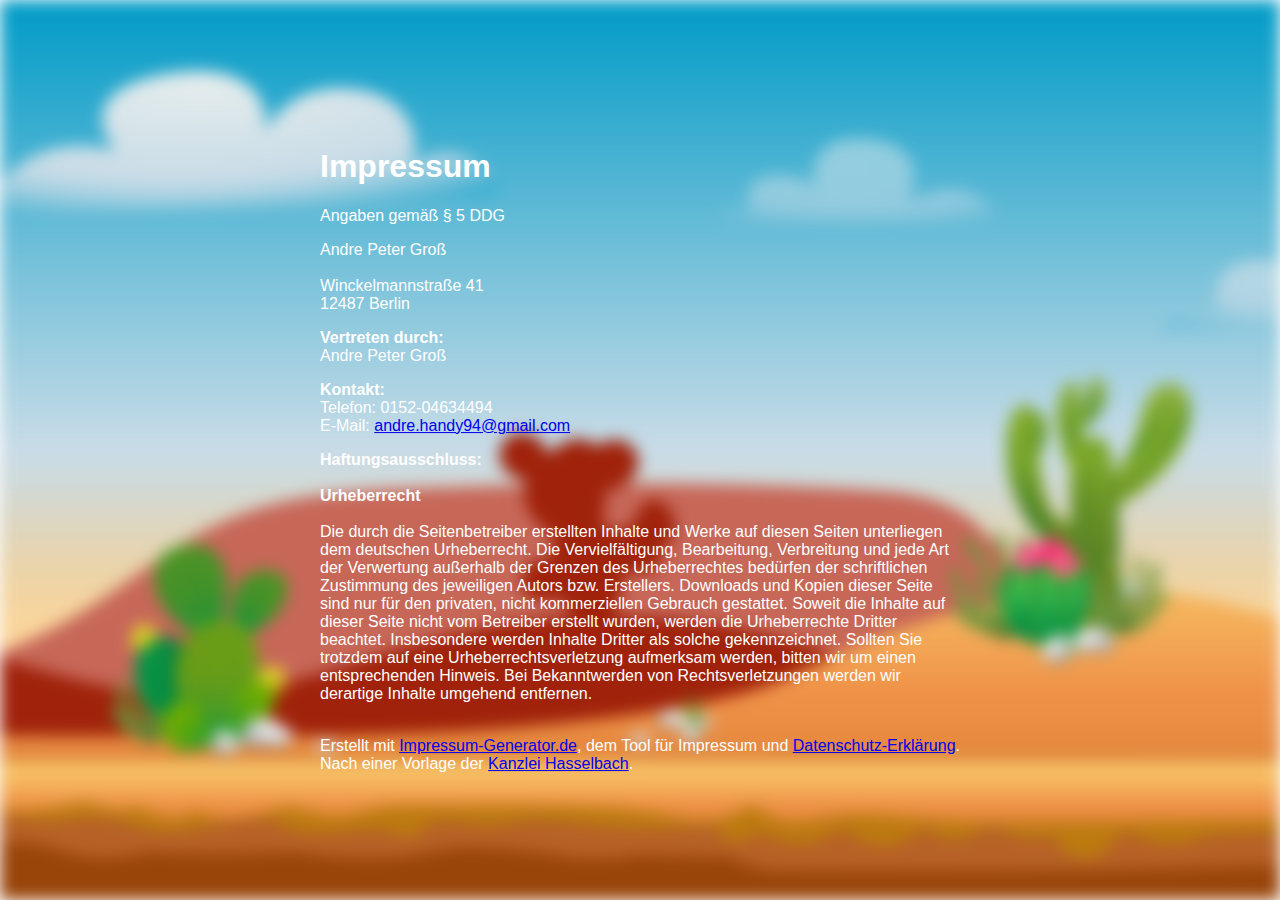
<file: impressum.html>
<!DOCTYPE html>
<html lang="en">

<head>
    <meta charset="UTF-8">
    <meta name="viewport" content="width=device-width, initial-scale=1.0">
    <title>Impressum</title>

    <link rel="stylesheet" href="style.css">
    <link rel="stylesheet" href="./styles/impressum.css">

</head>

<body>

    <div class="bg-image"></div>

    <div id="front" class="impressum">
        <h1>Impressum</h1>
        <p>Angaben gemäß § 5 DDG</p>
        <p>Andre Peter Groß<br>
            <br>
            Winckelmannstraße 41<br>
            12487 Berlin <br>
        </p>
        <p> <strong>Vertreten durch: </strong><br>
            Andre Peter Groß<br>
        </p>
        <p><strong>Kontakt:</strong> <br>
            Telefon: 0152-04634494<br>
            E-Mail: <a href='mailto:andre.handy94@gmail.com'>andre.handy94@gmail.com</a></br></p>
        <p><strong>Haftungsausschluss: </strong><br><br><strong>Urheberrecht</strong><br><br>
            Die durch die Seitenbetreiber erstellten Inhalte und Werke auf diesen Seiten unterliegen dem deutschen
            Urheberrecht. Die Vervielfältigung, Bearbeitung, Verbreitung und jede Art der Verwertung außerhalb der
            Grenzen
            des Urheberrechtes bedürfen der schriftlichen Zustimmung des jeweiligen Autors bzw. Erstellers. Downloads
            und
            Kopien dieser Seite sind nur für den privaten, nicht kommerziellen Gebrauch gestattet. Soweit die Inhalte
            auf
            dieser Seite nicht vom Betreiber erstellt wurden, werden die Urheberrechte Dritter beachtet. Insbesondere
            werden
            Inhalte Dritter als solche gekennzeichnet. Sollten Sie trotzdem auf eine Urheberrechtsverletzung aufmerksam
            werden, bitten wir um einen entsprechenden Hinweis. Bei Bekanntwerden von Rechtsverletzungen werden wir
            derartige Inhalte umgehend entfernen.</p><br>
        Erstellt mit <a href="https://impressum-generator.de" rel="dofollow">Impressum-Generator.de</a>, dem Tool für
        Impressum und <a href="https://impressum-generator.de/datenschutz-generator"
            rel="dofollow">Datenschutz-Erklärung</a>. Nach einer Vorlage der <a
            href="https://www.kanzlei-hasselbach.de/" rel="dofollow">Kanzlei Hasselbach</a>.
    </div>
</body>

</html>
</file>
<file: style.css>
body {
    display: flex;
    flex-direction: column;
    align-items: center;

    margin: 0;

    height: 100vh;
    width: 100%;
    
    overflow: hidden;
}


canvas {
    background-color: black;
}


.bg-image {
    height: 100%;
    width: 100%;

    background-image: url('./assets/img/5_background/complete_background.png');

    filter: blur(8px);
    -webkit-filter: blur(8px);

    background-position: center;
    background-repeat: no-repeat;
    background-size: cover;
    object-fit: cover
}


#front {
    position: absolute;
    top: 50%;
    left: 50%;
    transform: translate(-50%, -50%);
}
</file>
<file: styles/impressum.css>
body {
    color: white !important;
    font-family: sans-serif;
}


#front {
    max-height: min-content;
}
</file>
